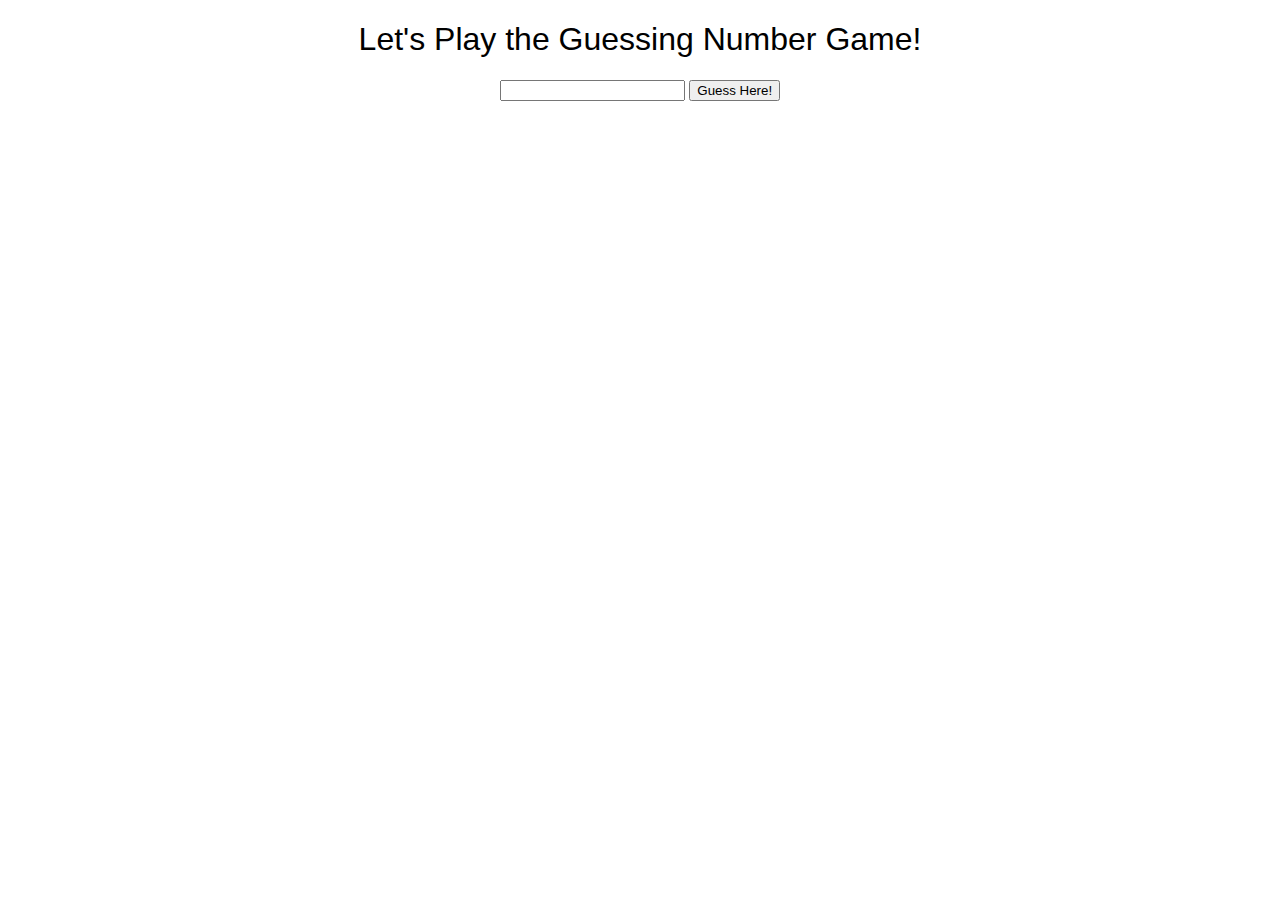
<file: html-number-guessing-game/index.html>
<!DOCTYPE html>
  <head>
    <meta charset="utf-8">
    <title>TITLE</title>
    <meta name="viewport" content="width=device-width, initial-scale=1">
    <link rel="stylesheet" href="styles.css">
    <script src="app.js" async defer></script>
  </head>
  <body>

    <nav>
      <h1>Let's Play the Guessing Number Game!</h1>
    </nav>
    <input id="guess">
    <button id="btn">Guess Here!</button>
    <div id="output"></div>



  </body>
</html>
</file>
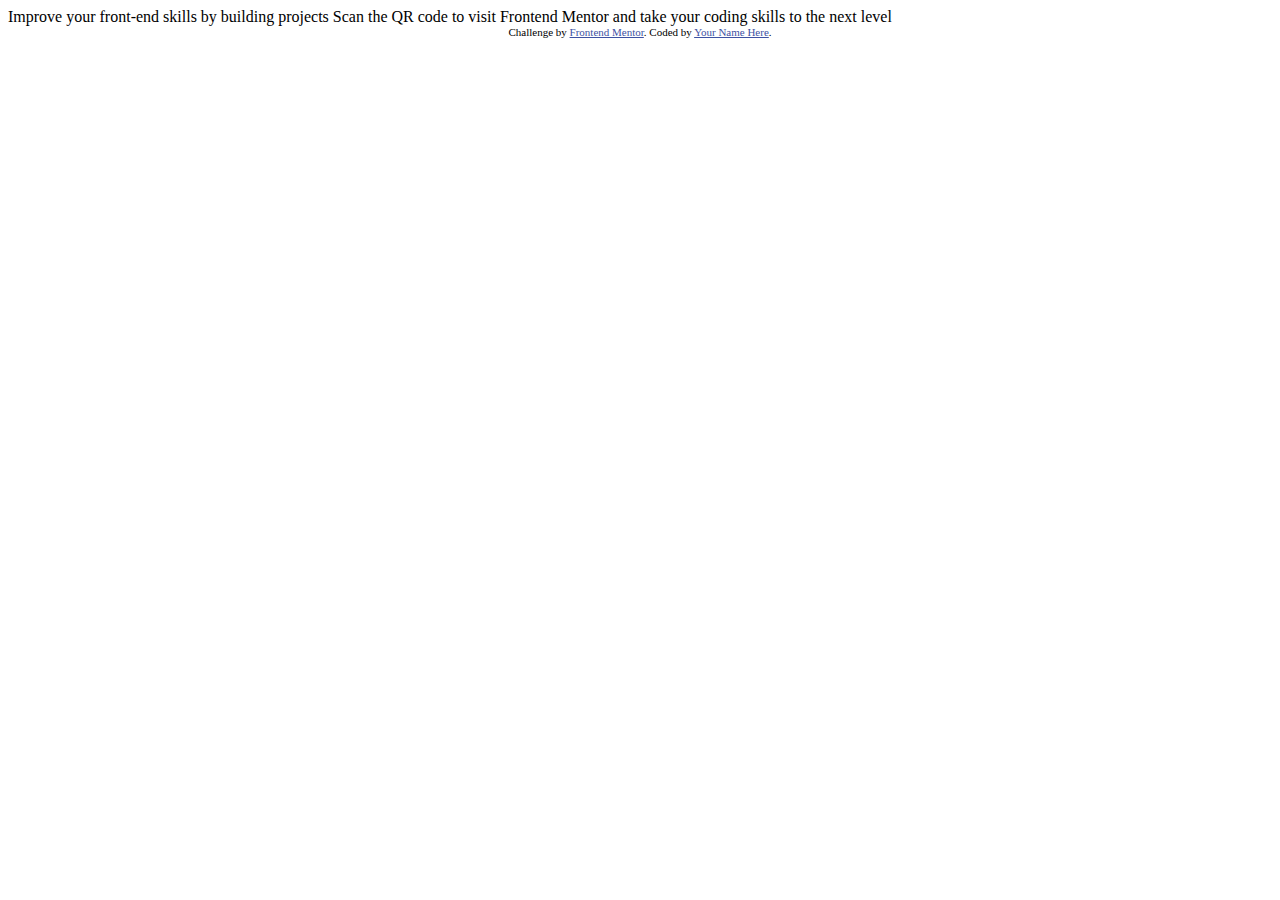
<file: qr-code-component-main/index.html>
<!DOCTYPE html>
<html lang="en">
<head>
  <meta charset="UTF-8">
  <meta name="viewport" content="width=device-width, initial-scale=1.0"> <!-- displays site properly based on user's device -->

  <link rel="icon" type="image/png" sizes="32x32" href="./images/favicon-32x32.png">
  
  <title>Frontend Mentor | QR code component</title>

  <!-- Feel free to remove these styles or customise in your own stylesheet 👍 -->
  <style>
    .attribution { font-size: 11px; text-align: center; }
    .attribution a { color: hsl(228, 45%, 44%); }
  </style>
</head>
<body>

  Improve your front-end skills by building projects

  Scan the QR code to visit Frontend Mentor and take your coding skills to the next level
  
  <div class="attribution">
    Challenge by <a href="https://www.frontendmentor.io?ref=challenge" target="_blank">Frontend Mentor</a>. 
    Coded by <a href="#">Your Name Here</a>.
  </div>
</body>
</html>
</file>
<file: html-number-guessing-game/styles.css>
/* styles.css */
body {
  font-family: "Helvetica Neue", sans-serif;
  font-weight: 300;
  text-align: center;
}

h1 {
  font-weight: 400
}
</file>
